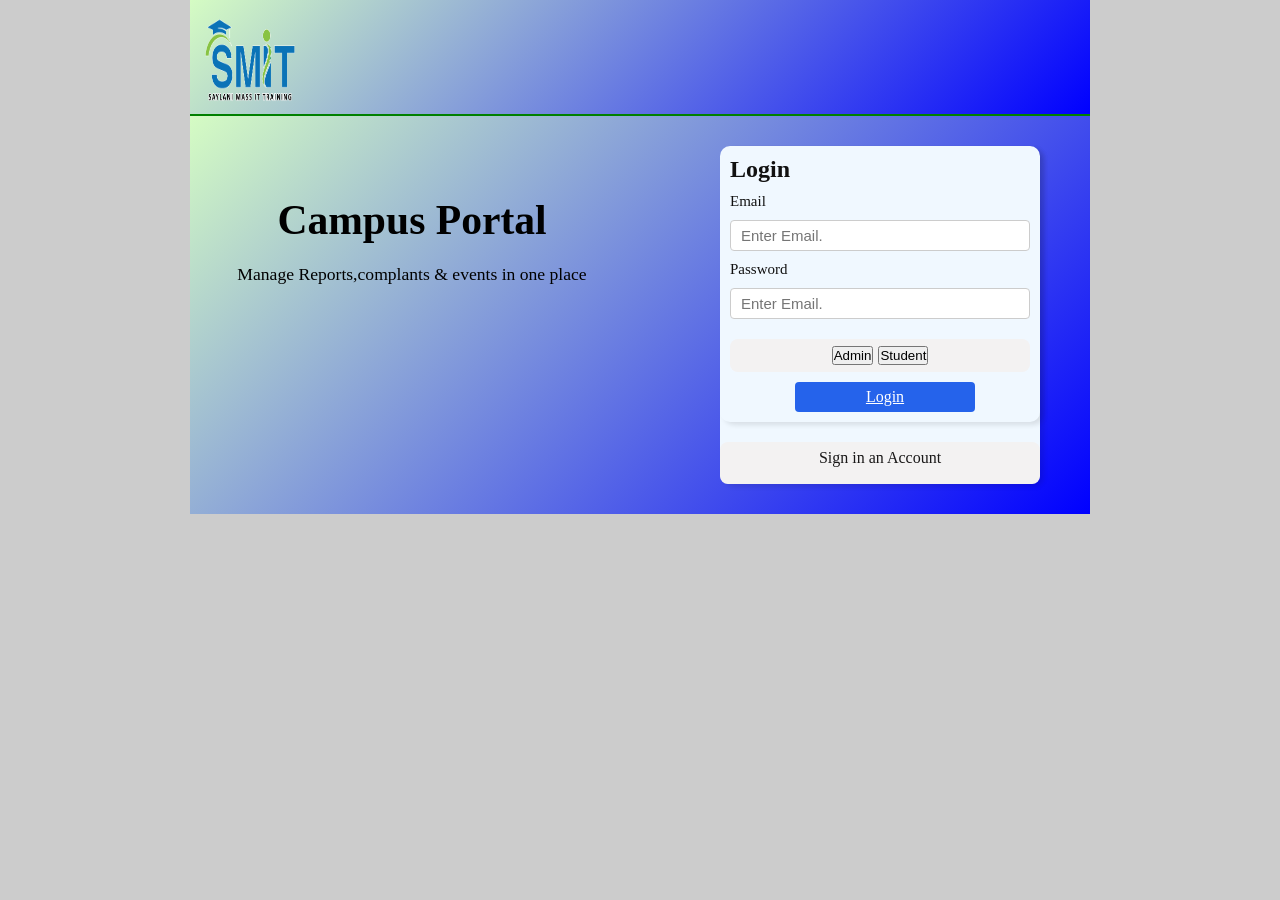
<file: index.html>
<!doctype html>
<html lang="en">
  <head>
    <meta charset="UTF-8" />
    <meta name="viewport" content="width=device-width, initial-scale=1.0" />
    <title>Lost Fund Report</title>
    <link rel="stylesheet" href="style.css">
    <!-- Font Awesome -->
    <link
      rel="stylesheet"
      href="https://cdnjs.cloudflare.com/ajax/libs/font-awesome/6.5.0/css/all.min.css"
    />
    <!-- Google Fonts -->
    <link rel="preconnect" href="https://fonts.googleapis.com" />
    <link rel="preconnect" href="https://fonts.gstatic.com" crossorigin />
    <link
      href="https://fonts.googleapis.com/css2?family=Montserrat:ital,wght@0,100..900;1,100..900&display=swap"
      rel="stylesheet"
    />
  </head>
    <body>
          <div class="contener">  <!-- Navbar -->
    <header>
        <div class="header_img">
        <img src="images/logo.6lrMPvRL.png">
        </div>
    </header>
        <!-- Hero Section -->
     <section id="hero">
        <div class=" hero-flex">
            <div id="hero-text">
                <h1>Campus Portal</h1>
                <p>Manage Reports,complants & events in one place</p>
            </div>
            <div id="hero-form">
          <form>
            <div class="login_form">
                <h1>Login</h1>
                 <div class="form_control">
                    <labil for="your_email">Email</labil>
                    <input type="email" id="your_email" name="your_email" placeholder="Enter Email."/>
                </div>
                  <div class="form_control">
                    <labil for="your_email">Password</labil>
                    <input type="password" id="your_email" name="your_email" placeholder="Enter Email."/>
                </div>
                 <div class="button_control">
                <button type="submit">Admin </button><button type="submit" >Student</button>
                </div>
                 <div class="btn primary divcenter">
                <div><a href="admin_dashbord.html" >Login</a> </div>
                </div>
            </div>
          </form>
           <div class="button_control">
                <p>Sign in an Account</p>
                </div>
            </div>
        </div>
    </section>
    </div>
    </body>

    </html>
</file>
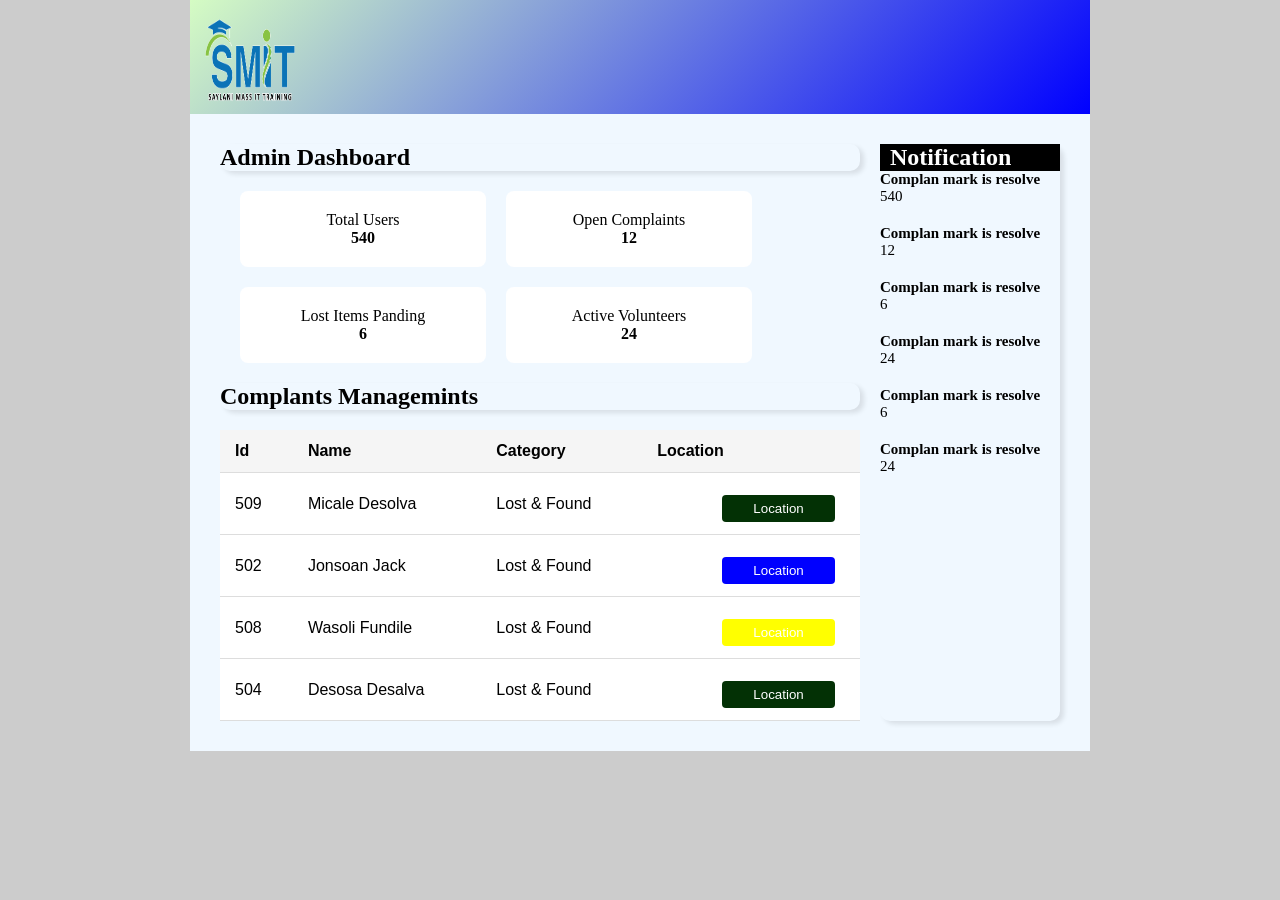
<file: admin_dashbord.html>
<!DOCTYPE html>
<html>
<head>
  <title>Admin Dashboard</title>
  <link rel="stylesheet" href="style.css">
</head>
<body>
            <div class="contener">  <!-- Navbar -->
    <header>
        <div class="header_img">
        <img src="images/logo.6lrMPvRL.png">
        </div>
    </header>
<div class="container">
  <main class="content">
    <div class="admin">
       

    <div class="admin_dashbord">
         <h2>Admin Dashboard</h2>
  <div class="admin_dash">  
    <div class="cards">
      <div class="card">Total Users<br><b>540</b></div>
      <div class="card">Open Complaints<br><b>12</b></div>
      <div class="card">Lost Items Panding<br><b>6</b></div>
      <div class="card">Active Volunteers<br><b>24</b></div>
    </div>
    </div>
    <div class="complan_management">
        <h2>Complants Managemints</h2>
        <div class="table_compline">
  <table>
    <thead>
      <tr>
        <th>Id</th>
        <th>Name</th>
        <th>Category</th>
        <th>Location</th>
      </tr>
    </thead>

    <tbody>
      <tr>
        <td>509</td>
        <td>Micale Desolva</td>
        <td>Lost & Found</td>
        <td><button class="btn1 btn">Location</button></td>
      </tr>

      <tr>
        <td>502</td>
        <td>Jonsoan Jack</td>
        <td>Lost & Found</td>
        <td><button class="btn3 btn">Location</button></td>
      </tr>

      <tr>
        <td>508</td>
        <td>Wasoli Fundile</td>
        <td>Lost & Found</td>
        <td><button class="btn2 btn">Location</button></td>
      </tr>

      <tr>
        <td>504</td>
        <td>Desosa Desalva</td>
        <td>Lost & Found</td>
        <td><button class="btn1 btn">Location</button></td>
      </tr>
    </tbody>
  </table>
</div>

    </div>
    </div>
    </div>
    <div class="notification">
         <h2>Notification</h2>
          <div class="cards">
      <div class="notice_card"><b>Complan mark is resolve<br></b>540</div>
      <div class="notice_card"><b>Complan mark is resolve<br></b>12</div>
      <div class="notice_card"><b>Complan mark is resolve<br></b>6</div>
      <div class="notice_card"><b>Complan mark is resolve<br></b>24</div>
      <div class="notice_card"><b>Complan mark is resolve<br></b>6</div>
      <div class="notice_card"><b>Complan mark is resolve<br></b>24</div>
    </div>
    </div>
        </div>
  </main>
</div>
</div>
</body>
</html>
</file>
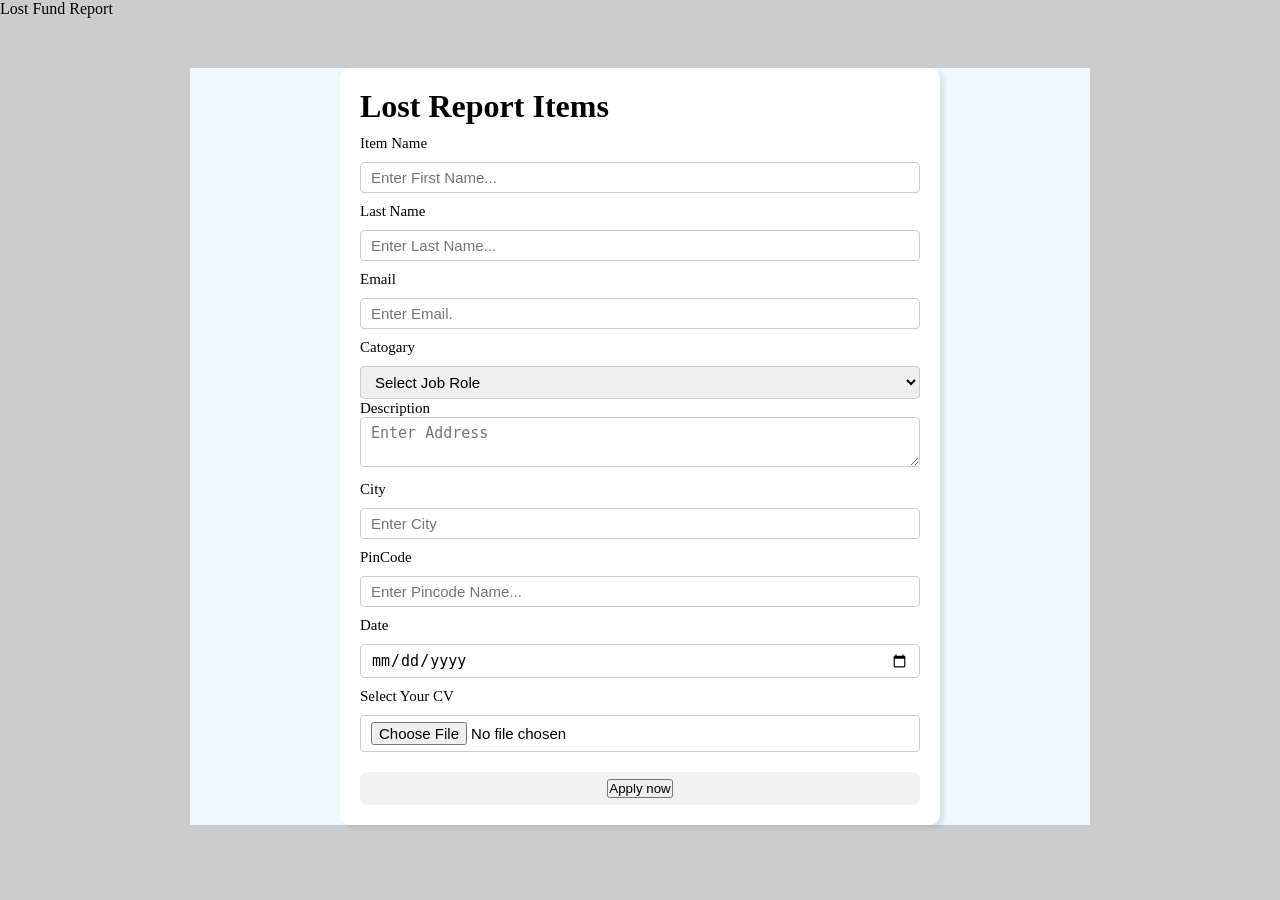
<file: lost&fund-report.html>
<!doctype html>
<html lang="en">
  <head>
    <meta charset="UTF-8" />
    <meta name="viewport" content="width=device-width, initial-scale=1.0" />
    <title>Lost Fund Report</title>
    <link rel="stylesheet" href="style.css">
    <!-- Font Awesome -->
    <link
      rel="stylesheet"
      href="https://cdnjs.cloudflare.com/ajax/libs/font-awesome/6.5.0/css/all.min.css"
    />
    <!-- Google Fonts -->
    <link rel="preconnect" href="https://fonts.googleapis.com" />
    <link rel="preconnect" href="https://fonts.gstatic.com" crossorigin />
    <link
      href="https://fonts.googleapis.com/css2?family=Montserrat:ital,wght@0,100..900;1,100..900&display=swap"
      rel="stylesheet"
    />
  </head>
  <body>
    <header><div id="lost_fund_header">Lost Fund Report</div></header>
<div class="contener">
    <div class="apply-box">
        <h1>Lost Report Items</h1>
        <form action="">
            <div class="form_contener">
                <div class="form_control">
                    <labil for="first_name"> Item Name </labil>
                    <input id="first_name" name="first_name" placeholder="Enter First Name..."/>
                </div>
                 <div class="form_control">
                    <labil for="last_name">Last Name</labil>
                    <input id="last_name" name="last_name" placeholder="Enter Last Name..."/>
                </div>
                <div class="form_control">
                    <labil for="your_email">Email</labil>
                    <input type="email" id="your_email" name="your_email" placeholder="Enter Email."/>
                </div>
                 <div class="form_control">
                    <labil for="your_email">Catogary</labil>
                    <select id="job_role" name="job_role">
                      <option value="">Select Job Role</option>
                      <option value="frontend">forentend Developer</option>
                      <option value="backend">Backend Developer</option>
                      <option value="full_stack">Full Stack Developer</option>
                      <option value="ulux">Ul Ux Developer</option>
                    </select>
                    </div>
                       <div class="text_control">
                    <labil for="address">Description</labil>
                    <textarea id="address" name="address" row="4" cols="50" placeholder="Enter Address"></textarea>
                </div>
                    <div class="form_control">
                    <labil for="city">City</labil>
                    <input id="city" name="city" placeholder="Enter City"/>
                </div>
                    <div class="form_control">
                    <labil for="pincode">PinCode</labil>
                    <input type="number"  id="pincode" name="pincode" placeholder="Enter Pincode Name..."/>
                </div>
                  <div class="form_control">
                    <labil for="date">Date</labil>
                    <input type="date"  id="date" name="date" value="2026-2-2"/>
                </div>
                  <div class="form_control">
                    <labil for="upload">Select Your CV</labil>
                    <input type="file"  id="upload" name="upload"/>
                </div>
              
            </div>
            <div class="button_control">
                <button type="submit">Apply now </button>
                </div>
        </form>
        
        </div>
</div>
    </body>
    </html>
</file>
<file: style.css>
* {
    margin: 0;
    padding: 0;
    box-sizing: border-box;

}
body{
    background-color: #ccc;

}
.contener{
    max-width: 900px;
    margin: auto;
    background-color: aliceblue;
   
}
.header_img{
    padding-top: 10px;
    padding-left: 10px;
    background: linear-gradient(135deg, #d5fcc3, blue);
}
header img{
    width: 100px;
    height: 100px;
    position: static;
}
.menu{
  padding-top: 10px;
  padding-left: 10px;
    text-decoration: none;

}
.menu ul{
      display: flex;
    justify-content: space-between;
    gap: 10px;
}
.menu ul li{
 
}
.menu a{
 text-decoration: none;
   
  color: black;
}
/*Hero Section*/
#hero {
  padding: 30px 0;
  background: linear-gradient(135deg, #d5fcc3, blue);
  border-top: 2px solid green;
}
.hero-flex {
  display: flex;
  justify-content:space-between;
  justify-items: center;
  }
#hero-text{
    flex: 0.8;
    width: 100px;
}
#hero-text h1 {
  font-size: 2.6rem;
  margin-bottom: 10px;
  margin-left: 20px;
    text-align: center;
    padding-top: 50px;

}
#hero-text p {
    padding-top: 10px;
    padding-left: 20px;
    font-size: 1.1rem;
    text-align: center;
}
#hero-form{
    margin-right: 50px;
    background-color: aliceblue;
   width: 320px;
   box-shadow: 4px 3px 5px rgb(1,1,1,0.1) ;
    border-radius: 10px;
    
}
.login_form{
    color: rgb(17, 17, 17);
    border-radius:2px ;
    padding: 10px;
 box-shadow: 4px 3px 5px rgb(1,1,1,0.1) ;
    border-radius: 10px;
  }
.apply-box{
    max-width: 600px;
    padding: 20px;
    background-color: white;
    margin: 0 auto;
    margin-top: 50px;
    box-shadow: 4px 3px 5px rgb(1,1,1,0.1) ;
    border-radius: 10px;
}
.latter_small{
font-size: 20px;
}
/*.form_contener{
    margin-top: 30px;
    display: grid;
    grid-template-columns: repeat(auto-fit, minmax(200px.1fr));
    gap: 20px;
}*/
.form_control{
    padding-top: 10px;
    display: flex;
    flex-direction: column
  

}
labil{
    font-size: 15px;
    margin-bottom: 10px;

}
input,select,textarea{
    padding: 6px 10px;
    border: 1px solid #ccc;
    border-radius: 4px;
    font-size: 15px;
}
input:focus{
    outline-color:  red;
}
.button_control{
    display: flex;
    justify-content: center;
    margin-top: 20px;
    gap:5px
}
.button_control
{
    background-color: rgb(243, 242, 242);
    color: rgb(26, 25, 25);
    border-radius: 8px;
    padding: 5px 10px;
    border: transparent solid 2px;
    transition: 0.3s ease-in;
}
.button_control p{
    padding-bottom: 10px;
}
.btn {
    margin-top: 10px;
  width: 60%;
  padding: 12px;
  border: none;
  border-radius: 6px;
  align-items: center;
 margin-left: 65px;
}
.divcenter{
    align-items: center;
}
.divcenter a{
    color: white;
}
.primary {
  background: #2563eb;
  color: white;
  text-align: center;
}
.text_control{
    grid-column: 1 / span 2;
}
.text_control textarea{
    width: 100%;
}
.container {
  display: flex;

}
.content {
  padding: 30px;
  flex: 1;
     display: flex;
   flex-direction: row;
   justify-content: end;
   gap: 20px;
   
}

.cards {
  display: grid;
  grid-template-columns: repeat(auto-fit,minmax(180px,1fr));
  gap: 20px;
}

.card {
  background: white;
  padding: 20px;
  border-radius: 8px;
  text-align: center;
}
.admin{
    width: 100%;
      display: flex;
   flex-direction: row;
      
}
.admin_dash{
    width:80%;
    margin-left: 20px;
  
}
.admin_dashbord{
    width: 100%;
       
}
.admin_dashbord h2{
    margin-bottom: 20px;
      box-shadow: 4px 3px 5px rgb(1,1,1,0.1) ;
    border-radius: 10px;
}
.complan_management{
margin-top: 20px;
}
.table_compline {
  width: 100%;
  overflow-x: auto;
  margin-top: 20px;
}

table {
  width: 100%;
  border-collapse: collapse;
  font-family: Arial, sans-serif;
  background-color: #fff;
}

thead {
  background-color: whitesmoke;
  color: black
}

th, td {
  padding: 12px 15px;
  text-align: left;
  border-bottom: 1px solid #ddd;
}

tbody tr:hover {
  background-color: #f5f5f5;
}

.btn {
  padding: 6px 12px;
  
  color: white;
  border: none;
  border-radius: 4px;
  cursor: pointer;
}
.btn1{
    background-color: #033105;
}
.btn2{
  background-color: yellow;
}
.btn3{
    background-color: blue;
}

.btn:hover {
  background-color: #c92c3a;
}

.notification{
     box-shadow: 4px 3px 5px rgb(1,1,1,0.1) ;
    border-radius: 10px;

}
    
.notification h2{
    background-color: black;
    color: white;
    padding-left: 10px;

}
.notice_card{
    text-align: left;
    font-size: 15px;
}
@media (max-width:460px){
 .text_control{
    grid-column: 1 / span 1;
    
}   
}
</file>
